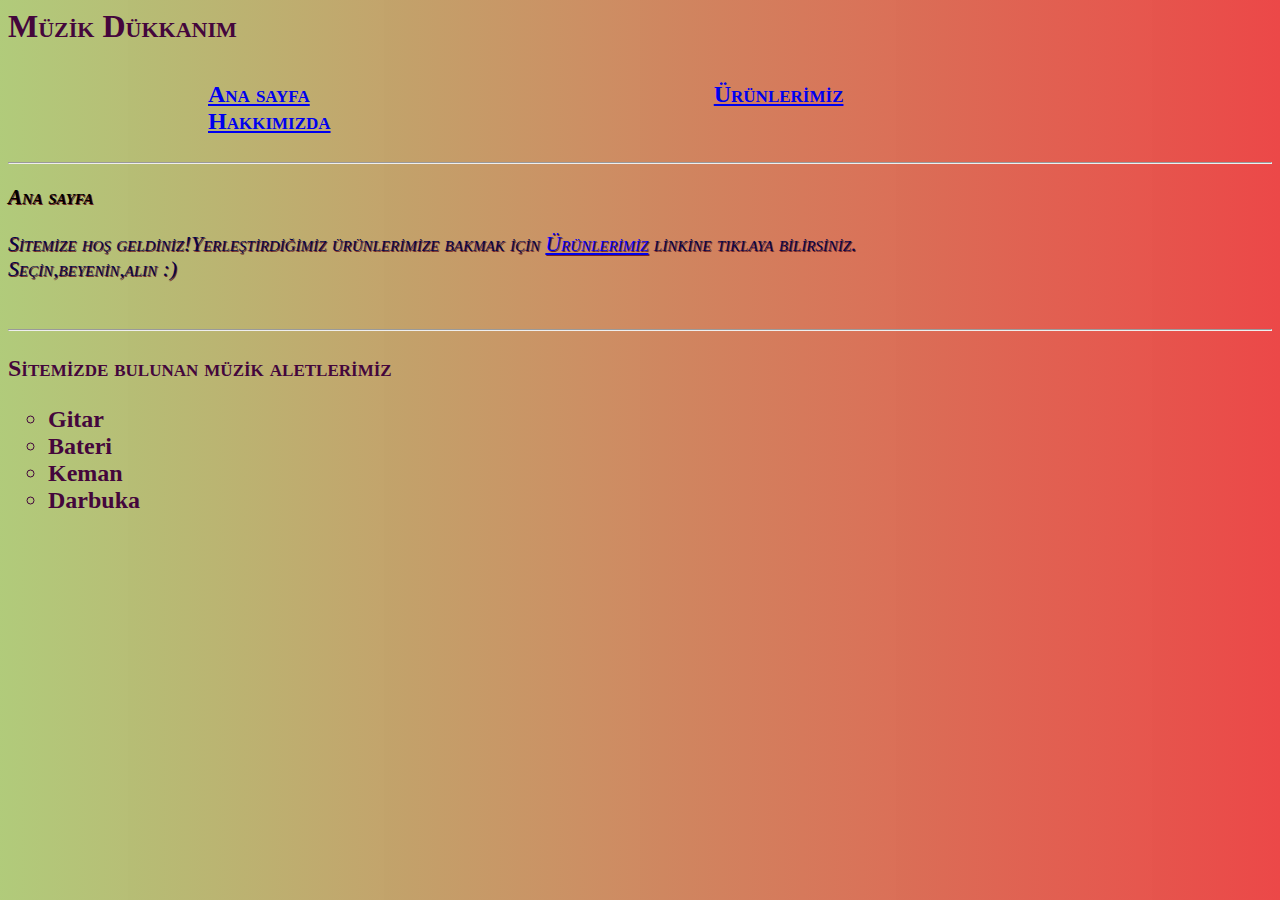
<file: css-odev1/ana-sayfa.html>
<!DOCTYPE html>
<html lang="tr">

<head>
    <meta charset="UTF-8">
    <meta http-equiv="X-UA-Compatible" content="IE=edge">
    <meta name="viewport" content="width=device-width, initial-scale=1.0">
    <link rel="stylesheet" href="odev1.css">
    <title>Muzik Dukkanim</title>
  

</head>

<body>


    <h1 class="center2">Müzik Dükkanım</h1>
    <br> <br><br>

    <h2 class="center"> <a href="ana-sayfa.html">Ana sayfa</a></h2>
    <h2 class="center"><a href="urunlerimiz.html">Ürünlerimiz</a></h2>
    <h2 class="center"><a href="hakkimizda.html">Hakkımızda</a></h2>

    <br><br>

    <article class="texts2">
<hr>
        <h3><b>Ana sayfa</b></h3>
        <p>Sitemize hoş geldiniz!Yerleştirdiğimiz ürünlerimize bakmak için <a href="urunlerimiz.html">
                Ürünlerimiz</a> linkine tıklaya bilirsiniz.
            <br> Seçin,beyenin,alın :)
        </p>

    </article>
    <br>
<hr>
    <p class="texts3"> <b>Sitemizde bulunan müzik aletlerimiz<b> </p>


        <footer>

            <ul style="list-style: circle">
                <li>Gitar</li>
                <li>Bateri</li>
                <li>Keman</li>
                <li>Darbuka</li>
                
            </ul>
        </footer>


</body>


</html>
</file>
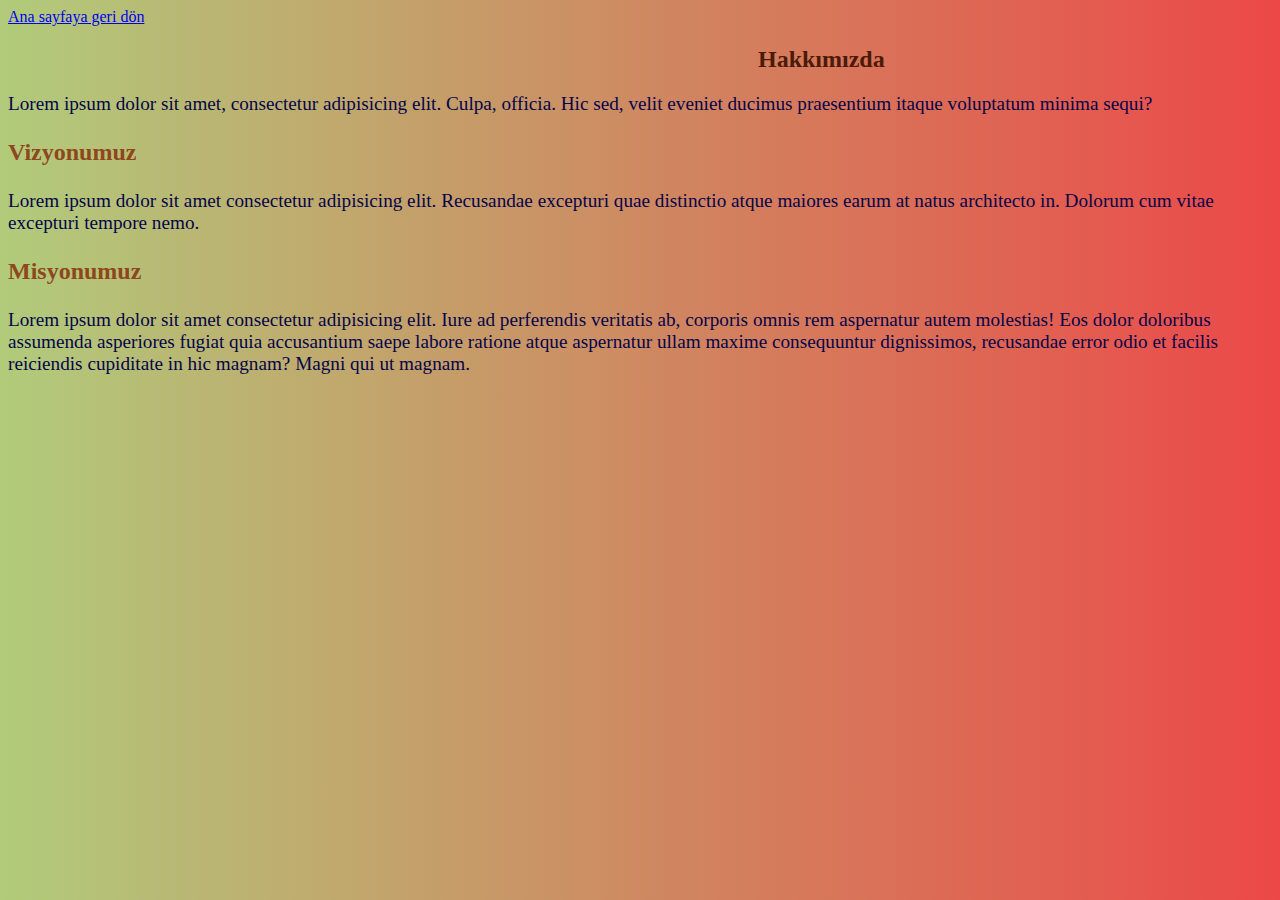
<file: css-odev1/hakkimizda.html>
<!DOCTYPE html>
<html lang="en">

<head>
    <meta charset="UTF-8">
    <meta http-equiv="X-UA-Compatible" content="IE=edge">
    <meta name="viewport" content="width=device-width, initial-scale=1.0">
    <link rel="stylesheet" href="odev1.css">
    <title>Hakkimizda</title>

</head>

<body>
    <a href="ana-sayfa.html" target="_blank">Ana sayfaya geri dön </a>



    <h2 class="texts4">Hakkımızda</h2>

    <p>Lorem ipsum dolor sit amet, consectetur adipisicing elit. Culpa, officia. Hic sed, velit eveniet ducimus
        praesentium itaque voluptatum minima sequi?</p>

    <h3 class="texts5">Vizyonumuz</h3>
    <p>Lorem ipsum dolor sit amet consectetur adipisicing elit. Recusandae excepturi quae distinctio atque maiores earum
        at natus architecto in. Dolorum cum vitae excepturi tempore nemo.</p>
    <h3 class="texts5">Misyonumuz</h3>
    <p>Lorem ipsum dolor sit amet consectetur adipisicing elit. Iure ad perferendis veritatis ab, corporis omnis rem
        aspernatur autem molestias! Eos dolor doloribus assumenda asperiores fugiat quia accusantium saepe labore
        ratione atque aspernatur ullam maxime consequuntur dignissimos, recusandae error odio et facilis reiciendis
        cupiditate in hic magnam? Magni qui ut magnam.</p>


</body>

</html>
</file>
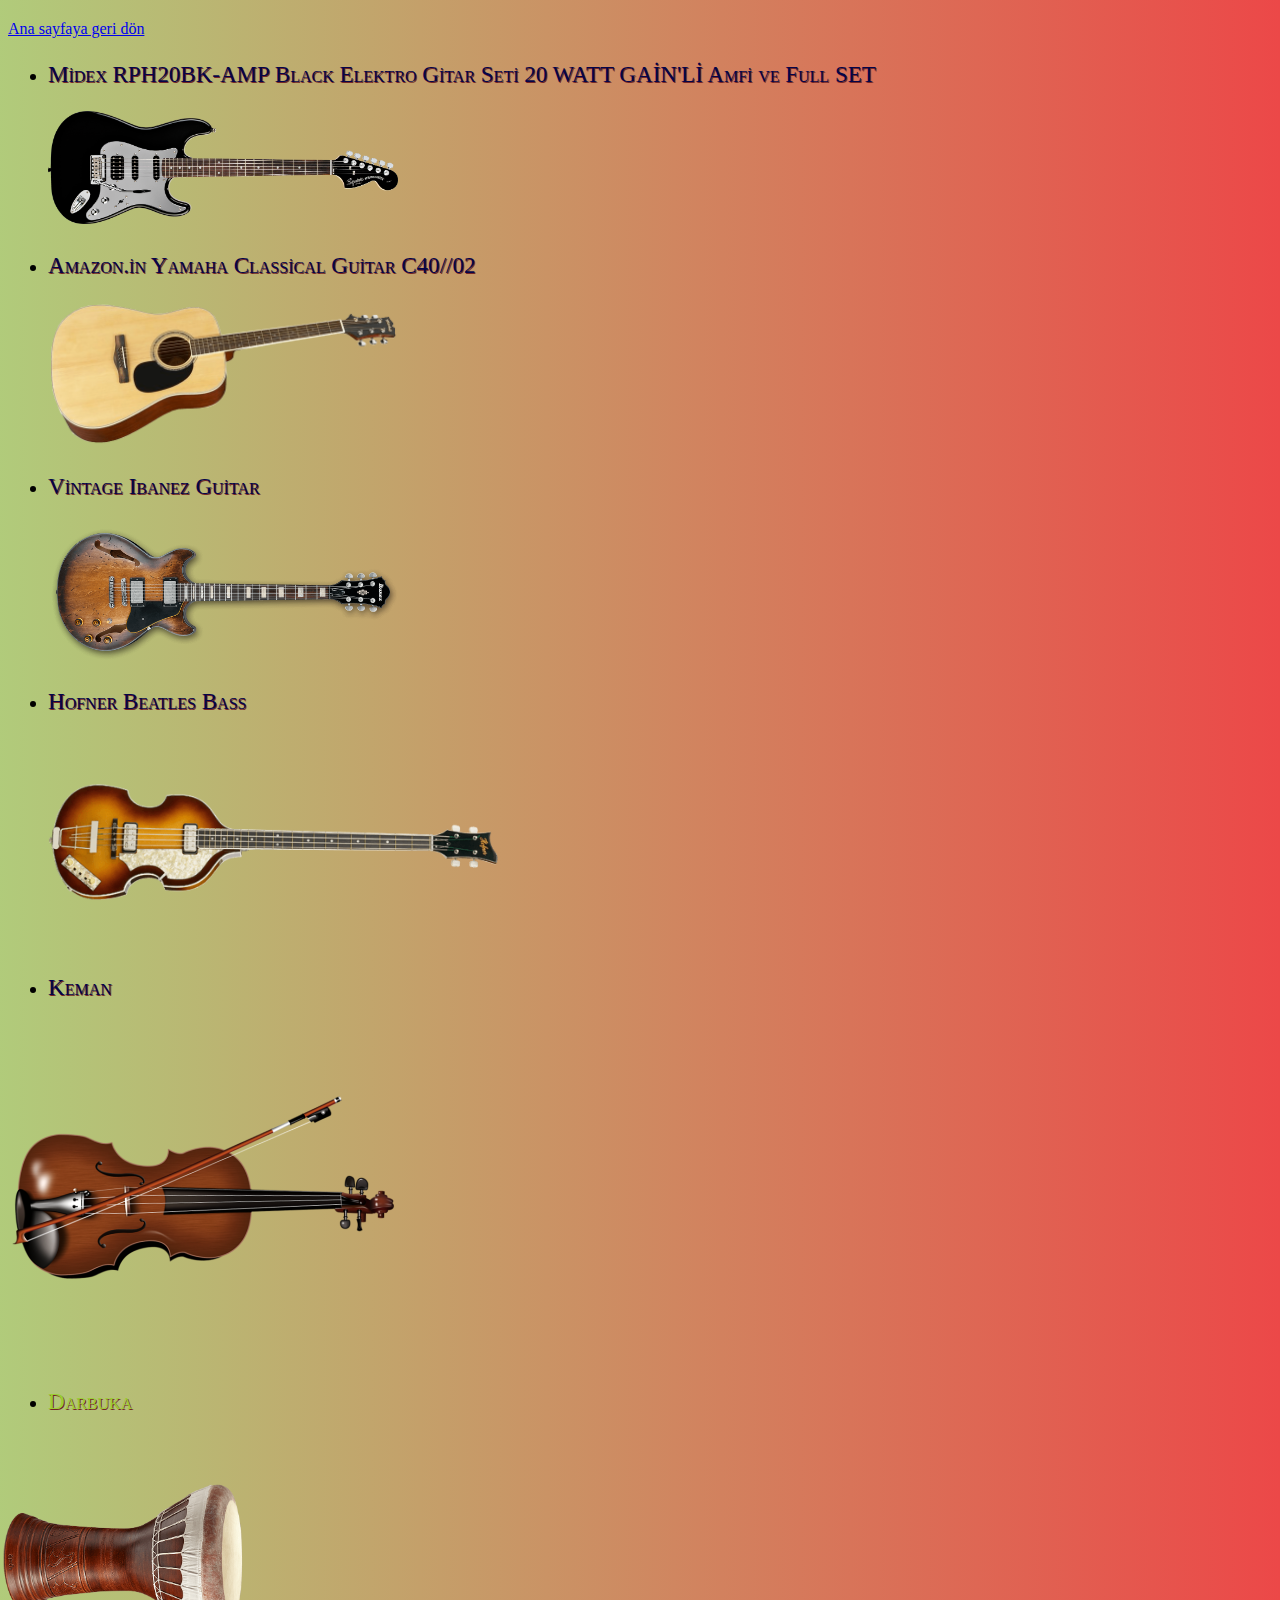
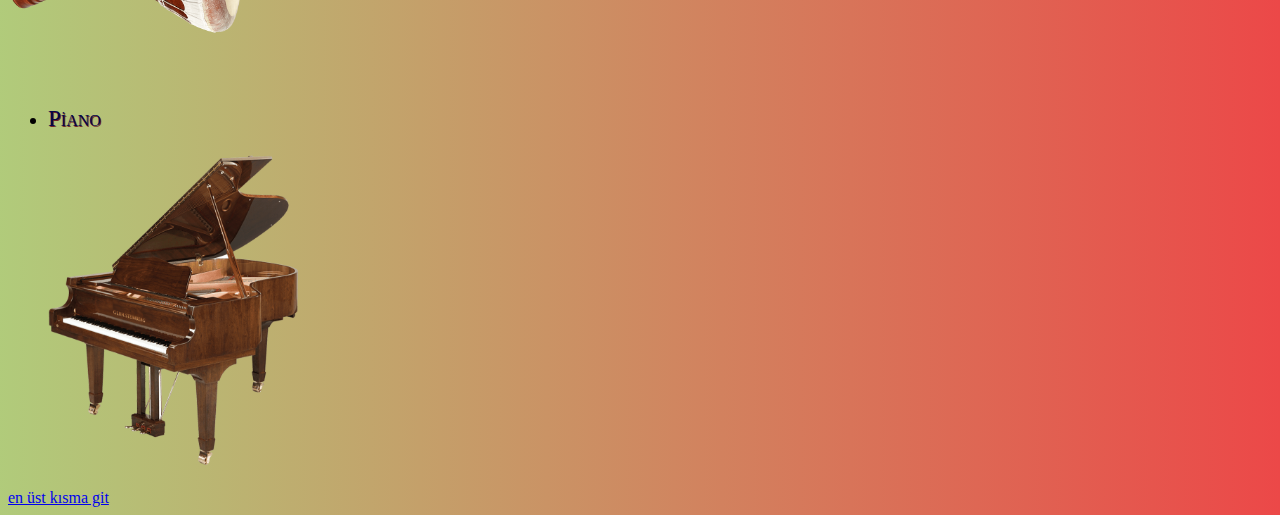
<file: css-odev1/urunlerimiz.html>
<!DOCTYPE html>
<html lang="tr">

<head>
    <meta charset="UTF-8">
    <meta http-equiv="X-UA-Compatible" content="IE=edge">
    <meta name="viewport" content="width=device-width, initial-scale=1.0">
    <link rel="stylesheet" href="odev1.css">
    <title>Muzik Dukkanim</title>
</head>

<body>
    <h2 id="header"> </h2>

    <a href="ana-sayfa.html" target="_blank">Ana sayfaya geri dön </a>

    <article>

        <ul>
            <li>
                <p>

                    Midex RPH20BK-AMP Black Elektro Gitar Seti 20 WATT GAİN'Lİ Amfi ve Full SET</p>
                <img src="images/png_electric_guitar_30697.png" alt="
        Midex RPH20BK-AMP Black Elektro Gitar Seti 20 WATT GAİN'Lİ Amfi ve Full SET" width="350px">
            </li>


            <li>
                <p>
                    Amazon.in
                    Yamaha Classical Guitar C40//02</p>
                <img src="images/580b585b2edbce24c47b289c.png" width="350px">
            </li>
            <li>
                <p> Vintage Ibanez Guitar</p>
                <img src="images/585aa89e4f6ae202fedf2909.png" width="350px">
            </li>


            <li>
                <p>Hofner Beatles Bass</p>

                <img src="images/58.png" width="450px">
            </li>
            <li>
                <p>Keman</p>
                <img style="transform:rotate(45deg)" src="images/Violin-Free-Download-PNG.png" width="300px">
            </li>
            <li>
                <p class="mavi">Darbuka</p>
                <img style="transform: rotate(90deg)" src="images/darbukaa.png" width="150px">
            </li>

            <li>
                <p>Piano</p>
                <img src="images/toppng.com-steinberg-151-grand-piano-baby-grand-piano-711x880.png" width="250px">
            </li>
        </ul>
    </article>
    <a href="#header">en üst kısma git</a>

</body>
</file>
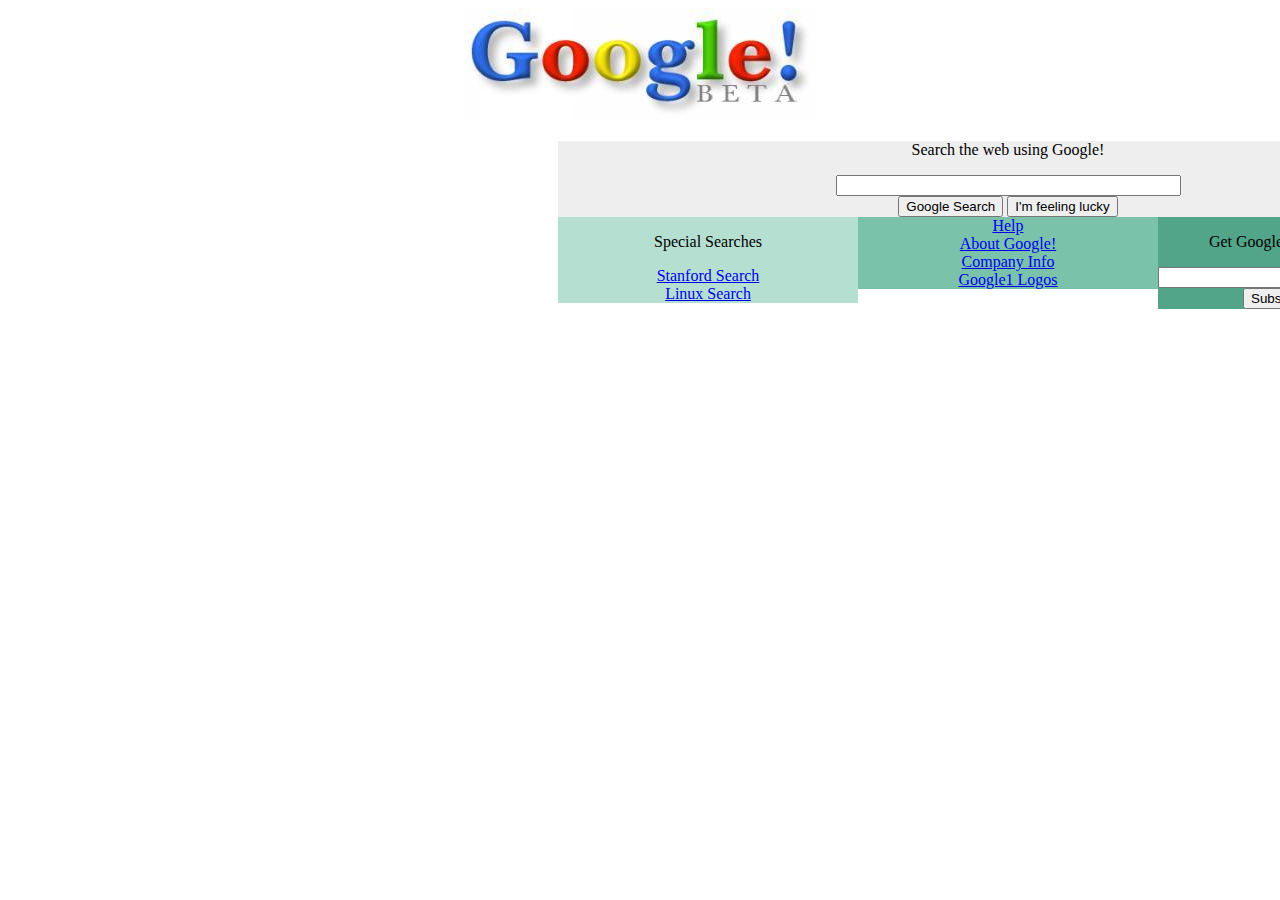
<file: odev4/odev4.html>
<!DOCTYPE html>
<html lang="en">

<head>
    <meta charset="UTF-8">
    <meta http-equiv="X-UA-Compatible" content="IE=edge">
    <meta name="viewport" content="width=device-width, initial-scale=1.0">
    <title>Google</title>
    <link rel="stylesheet" href="odev4.css">
</head>

<body>
    <div id="googlelogo">

        <img src="google.jpg" alt="google icon">
    </div>

    <div class="center">
        <div class="upper-bar">

            <p>Search the web using Google!</p>
            <input type="text" value size="40">
            <br>
            <input type="submit"  value="Google Search">
            <input type="submit"  value="I'm feeling lucky">
        </div>
        <div class="bottom-bar", class="clear">
            <div class="card_1">
                <p>Special Searches</p>
                <a href="#">Stanford Search</a>
                <br>
                <a href="#">Linux Search</a>
                

            </div>
            
            <div class="card_2">
                <a href="#">Help</a> <br>
                <a href="#">About Google!</a> <br>
                <a href="#">Company Info</a> <br>
                <a href="#">Google1 Logos</a> <br>
            </div>
            <div class="card_3">
                <p>Get Google! updates monthly :</p>
                <input type="text" name="q" value="" size="40">
                <input type="submit" name="sa" value="Subscribe">
                <a href="">Archive</a>

            </div>
        </div>
    </div>

</body>

</html>
</file>
<file: css-odev1/odev1.css>
.center {

  display: inline;
  padding: 200px 200px;
  box-sizing: border-box;
  font-family: Georgia, 'Times New Roman', Times, serif;
  font-variant: small-caps;
}

.center2 {
  display: inline;
  color: rgb(68, 6, 60);
  font-variant: small-caps;
}

body {
  /*background-image: url("images/pngtree-modern-double-color-futuristic-neon-background-image_351866.jpg"); */
 /* background-image: linear-gradient(rgb(216, 159, 159), rgb(61, 141, 14), rgb(84, 84, 128)); */
 /*background-image: linear-gradient(180deg, red, yellow); */
 background-image: linear-gradient(to right, rgba(175, 202, 120, 0.979), rgb(236, 72, 72));

}

.texts2 {
  font-family: Georgia, 'Times New Roman', Times, sans-serif;
  font-style: italic;
  font-size: large;

}


.texts3 {
  /* padding: 90px 540px; */
  font-size: x-large;
  font-family: Georgia, 'Times New Roman', Times, serif;
  font-variant: small-caps;
  color: rgb(68, 6, 60);
}

.texts4{
  font-family: Georgia, 'Times New Roman', Times, sans-serif;
  font-size: x-large;
  padding-left: 750px;
  display:flex;
  color: rgb(75, 27, 9);
  
}

.texts5 {
  font-family: Georgia, 'Times New Roman', Times, sans-serif;
  font-size: x-large;
  color: rgba(134, 42, 9, 0.836);

}

p {
  font-family: Georgia, 'Times New Roman', Times, serif;
  font-size: larger;
  color: rgb(5, 5, 73);
}


footer {
  font-size: x-large;
  font-family: Georgia, 'Times New Roman', Times, serif;

  color: rgb(68, 6, 60);
}

article {
  text-shadow: 1px 1px rgb(116, 37, 37);
  font-size: larger;
  font-variant: small-caps;
  font-family: Georgia, 'Times New Roman', Times, serif;
}

a:hover {
  font-size: larger;
  color: rgb(50, 9, 88);
  background-color: beige;
}


/*
a.header:hover {
  color: rgb(3, 3, 3);
} */

p.mavi {
  color: yellowgreen;
}

a#anasayfa:link {
  color:steelblue
}
</file>
<file: odev4/odev4.css>
#googlelogo {
    text-align: center;
}


.center{
 
   text-align: center;
}

.upper-bar {
    
    width: 900px;
    text-align: center;
    margin: 0 550px;
  
  
    background-color: #EEEEEE
}

.bottom-bar {

    width: 900px;
    text-align: center;
    margin:0 550px;
   

 
  
}

.card_1 {
  
    width: 300px;
    background-color: rgb(181, 223, 209);
   float: left;
   
   
   
}

.card_2 {
    
    width: 300px;
    background-color: rgb(122, 194, 170);
    /* margin: 2px; */
    float: left;
    
}

.card_3 {
    width: 300px;
    background-color: rgb(82, 165, 137);
    /* margin: 2px; */
    float: left;
    

}

.clear {
    clear: both;
}
</file>
